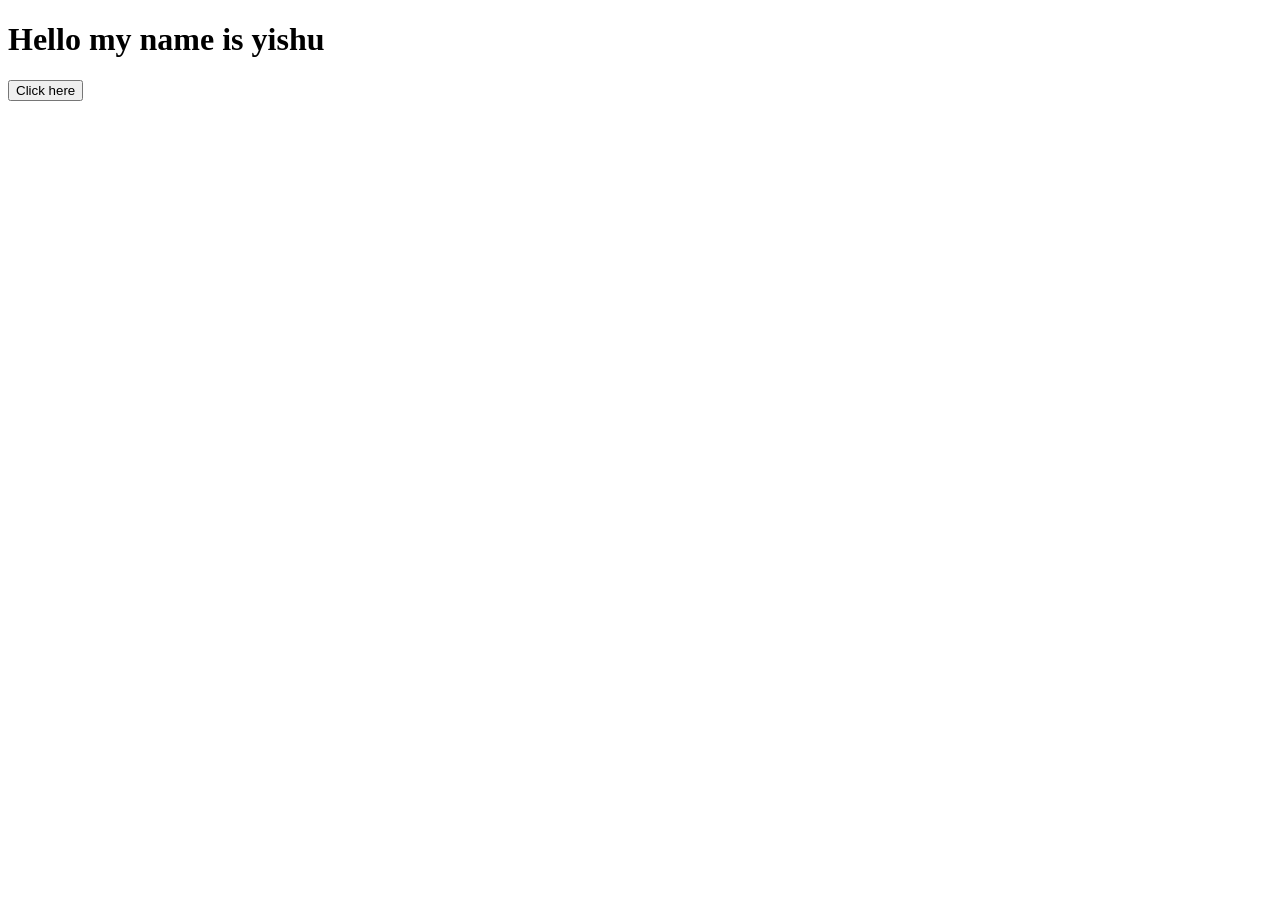
<file: dom.html>
<!DOCTYPE html>
<html lang="en">

<head>
  <meta charset="UTF-8">
  <meta name="viewport" content="width=device-width, initial-scale=1.0">
  <title>Javascript</title>
</head>

<body>


  <h1 id="Name"> Hello my name is yishu </h1>
  <button id="button" onclick="changeText()">Click here</button>
</body>
<!-- <script src="java.js"> -->
<Script src="dom.js"></script>

</html>
</file>
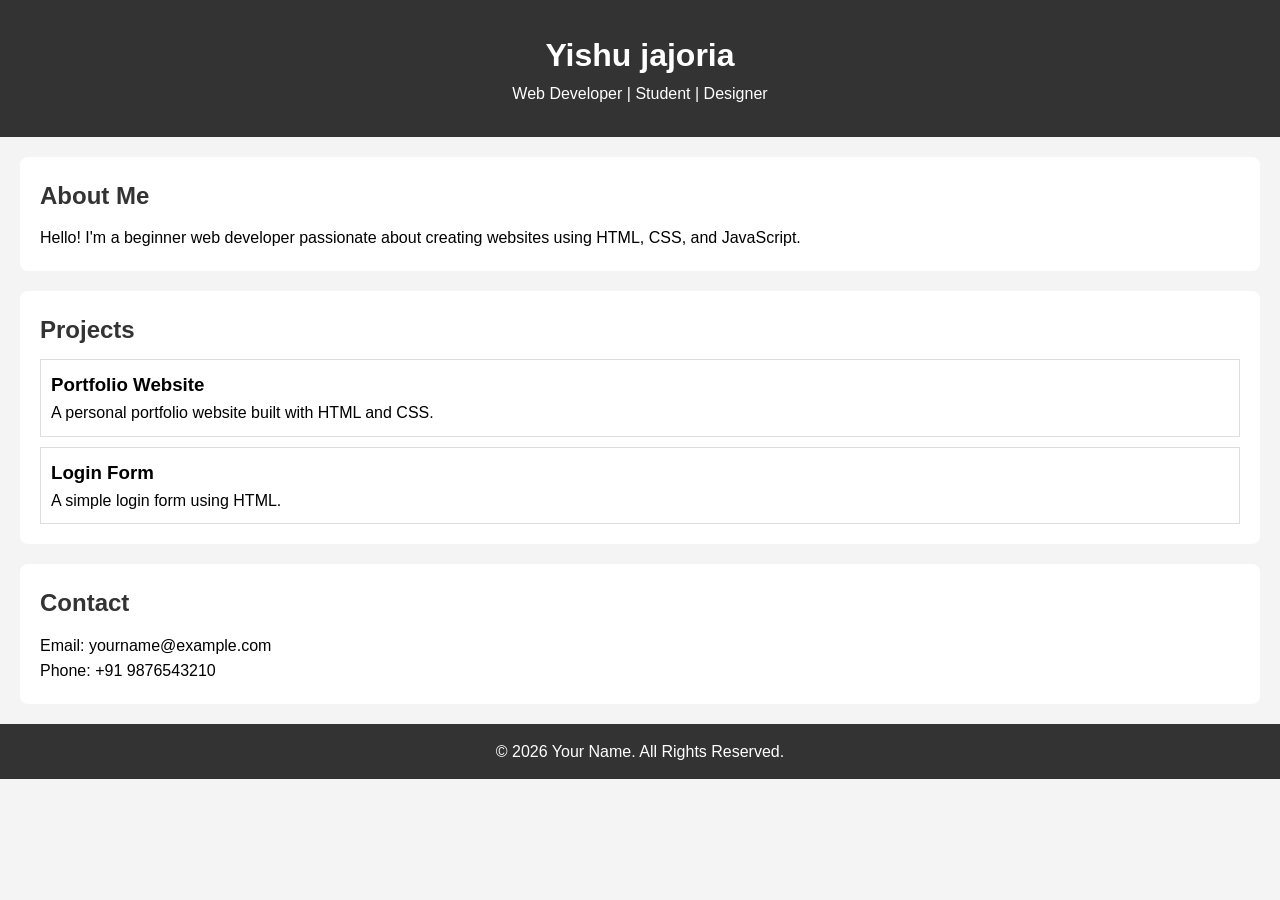
<file: Form.html>
<!DOCTYPE html>
<html lang="en">
<head>
    <meta charset="UTF-8">
    <meta name="viewport" content="width=device-width, initial-scale=1.0">
    <title>My Portfolio</title>
    <link rel="stylesheet" href="form.css">
</head>
<body>

    <header>
        <h1>Yishu jajoria</h1>
        <p>Web Developer | Student | Designer</p>
    </header>

    <section id="about">
        <h2>About Me</h2>
        <p>
            Hello! I'm a beginner web developer passionate about creating
            websites using HTML, CSS, and JavaScript.
        </p>
    </section>

    <section id="projects">
        <h2>Projects</h2>

        <div class="project">
            <h3>Portfolio Website</h3>
            <p>A personal portfolio website built with HTML and CSS.</p>
        </div>

        <div class="project">
            <h3>Login Form</h3>
            <p>A simple login form using HTML.</p>
        </div>
    </section>

    <section id="contact">
        <h2>Contact</h2>
        <p>Email: yourname@example.com</p>
        <p>Phone: +91 9876543210</p>
    </section>

    <footer>
        <p> &copy; 2026 Your Name. All Rights Reserved.</p>
    </footer>

</body>
</html>
</file>
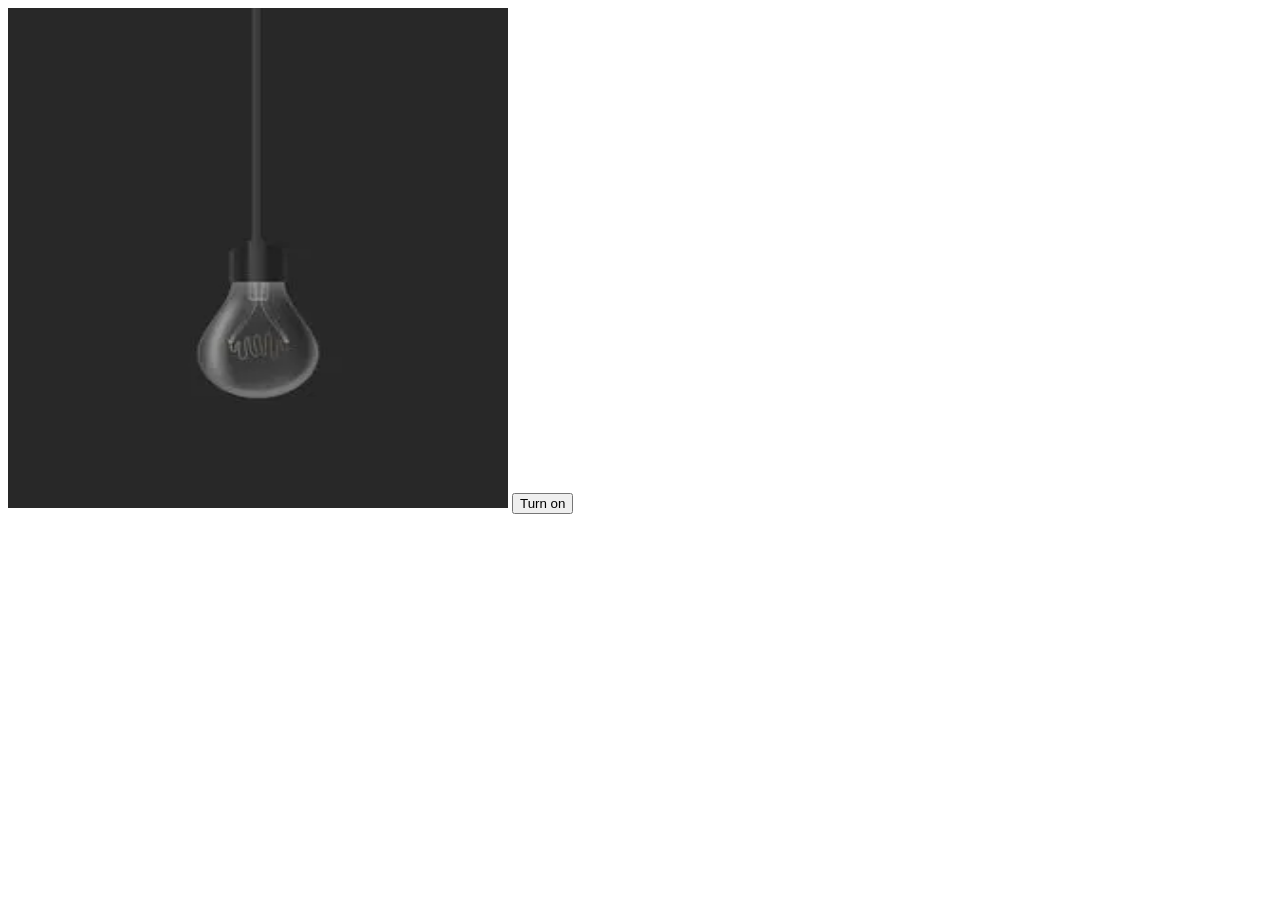
<file: imgtoggle.html>
<!DOCTYPE html>
<html lang="en">
<head>
    <meta charset="UTF-8">
    <meta name="viewport" content="width=device-width, initial-scale=1.0">
    <title>toggle</title>
</head>
<body>
    
    <img src="./off.png"   id="img" style="width: 500px; height: 500px;">
    <button id="button" onclick="toggle()"> Turn on</button>
</body>
<script>
    let isOn=false;
    function toggle(){
        let img = document.querySelector("#img");
        let button = document.querySelector("#button");
        if(isOn){
            img.src="./on.png";
            button.innerText="Turn on";
            isOn=false;
        }
        else{
            img.src="./off.png";
            button.innerText="Turn off";
            isOn=true;
        }
    }
</script>
</html>
</file>
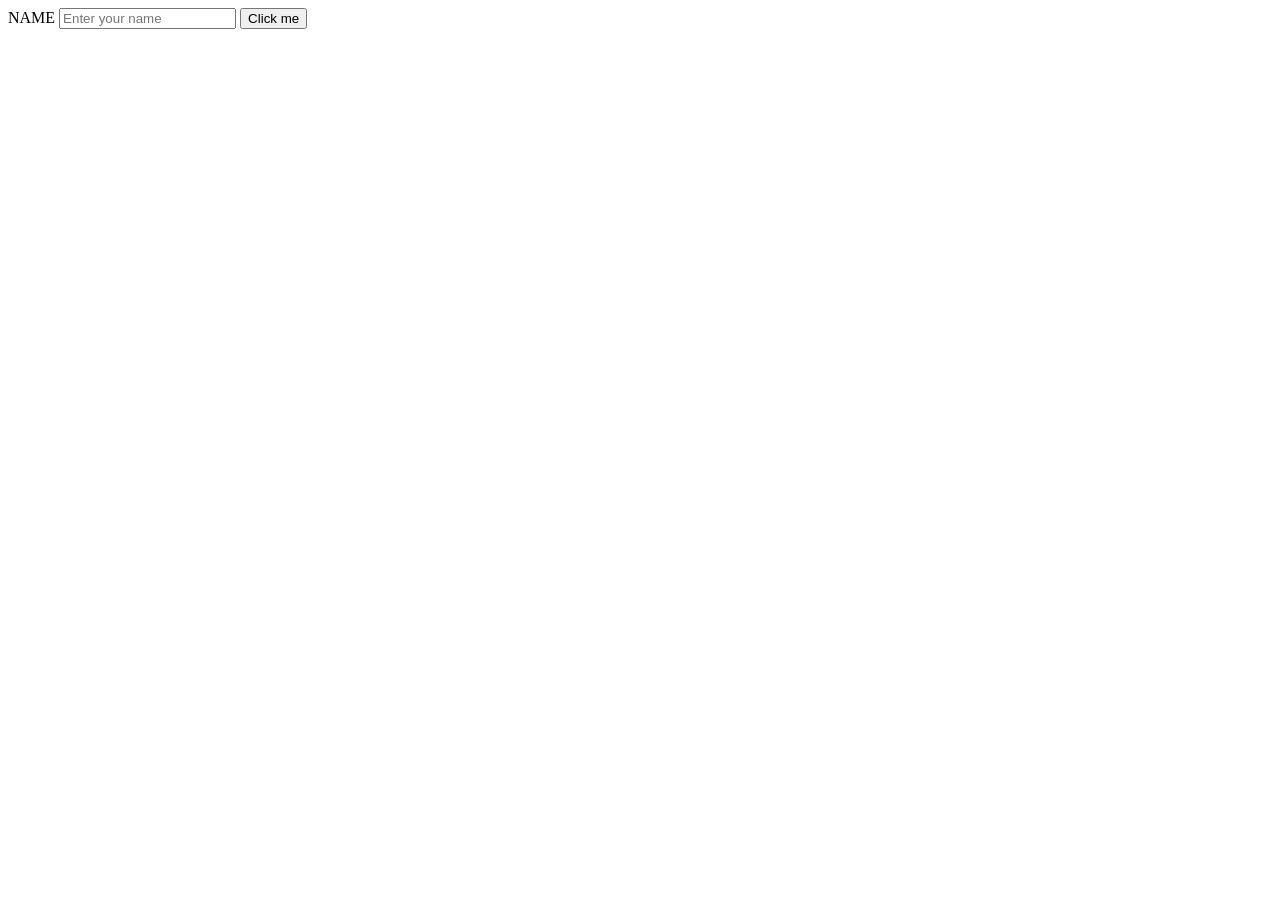
<file: java.html>
<!DOCTYPE html>
<html lang="en">

<head>
  <meta charset="UTF-8">
  <meta name="viewport" content="width=device-width, initial-scale=1.0">
  <title>Javascript</title>
</head>

<body>
  <form>
    <label  fror="name">NAME</label>
    <input type="text" id="name" name="name" placeholder="Enter your name">
    <button onclick="alert('Welcome here')">Click me</button>
  </form>
</body>
<!-- <script src="java.js"> -->
<Script >
  localStorage.setItem("username","Yishu");
  localStorage.setItem("age",25);

  let value = localStorage.getItem("age");
  console.log(value);

  localStorage.removeItem("age");
  localStorage.clear();
</script>

</html>
</file>
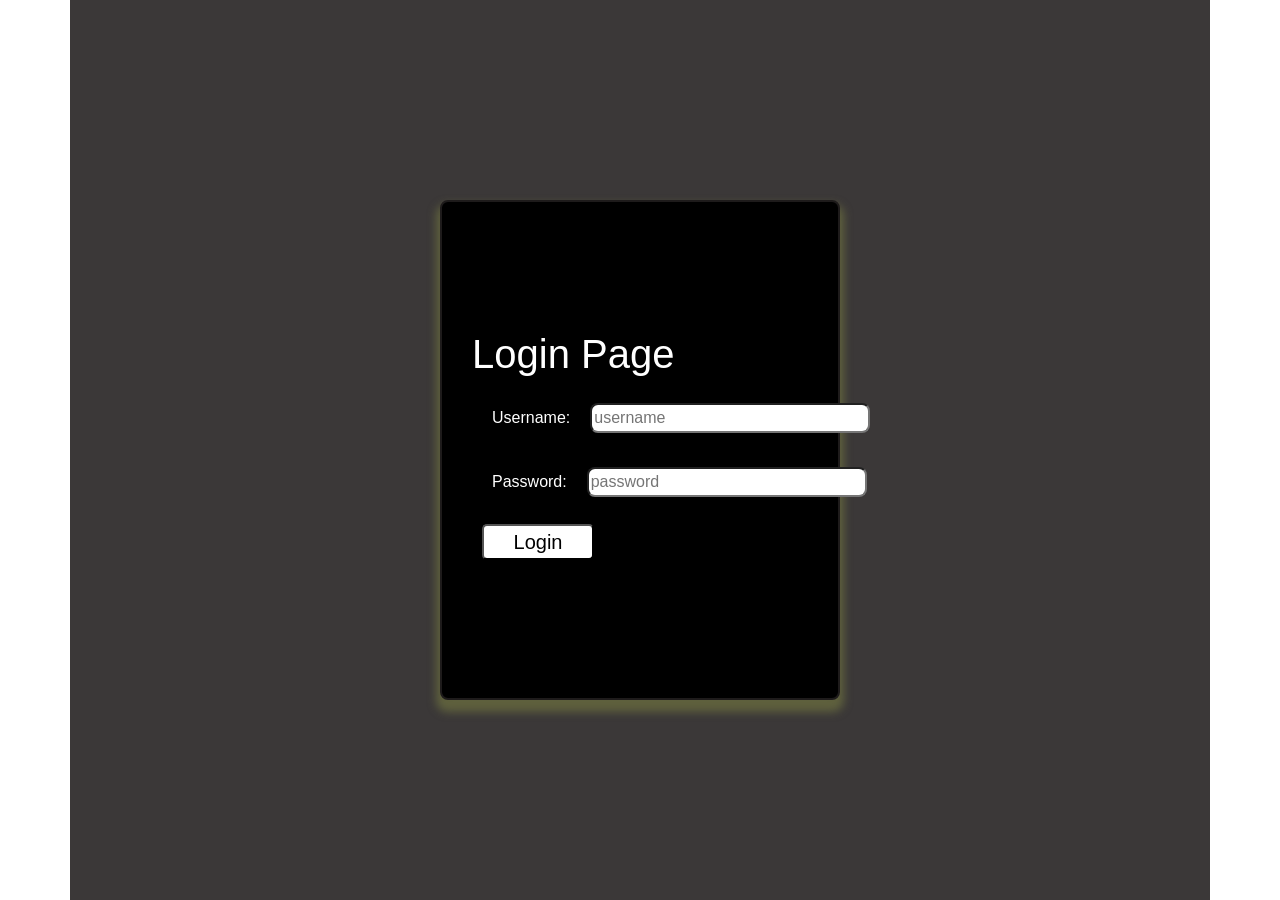
<file: loginpage.html>
<!DOCTYPE html>
<html lang="en">

<head>
    <meta charset="UTF-8">
    <meta name="viewport" content="width=device-width, initial-scale=1.0">
    <title>login page</title>
    <link rel="stylesheet" href="login.css">
    <link href="https://cdn.jsdelivr.net/npm/bootstrap@5.0.2/dist/css/bootstrap.min.css" rel="stylesheet"
        integrity="sha384-EVSTQN3/azprG1Anm3QDgpJLIm9Nao0Yz1ztcQTwFspd3yD65VohhpuuCOmLASjC" crossorigin="anonymous">
    <Script>

        // alert("Welcome to login Page!");
    </Script>
</head>

<body>
    <form>
        <div class="container">
            <div class="Row">

                <div class="loginpage" class="col-sm-12">
                    <div class="">
                        <h1>Login Page</h1>
                    </div>
                    <div class="loginpagee">
                        <label for="username" class="cols-sm-6" id="label">Username:</label>
                        <input type="text" id="username" placeholder="username" required size="50vh" class="col-sm-10">
                    </div>
                    <div class="loginpagee">
                        <label for="input" id="label">Password:</label>
                        <input type="password" id="password" required placeholder="password" required size="50vh"
                            class="col-sm-10">
                    </div>
                    <!-- <button id="button" onclick="toggle()">Click here</button> -->
                    <button id="login" type="submit" onclick="vaild()" class="col-sm-4">Login</button>
                    <!-- <button id="show" onclick="toggle()">Show Password</button> -->
                </div>
            </div>
        </div>
    </form>

</body>
<script>
    let login = document.querySelector("#login");
    login.addEventListener("click", function () {
        let username = document.querySelector("#username").value;
        let password = document.querySelector("#password").value;
        if (username === "Admin" && password === "0000") {
            alert(login.innerText = "Login successfull");
        }
        else {

            alert("Invalid username or password");

        }
    })
    function toggle() {
        let input = document.querySelector("#input");
        if (input.type === "text") {
            input.type = "password";
        }
        else {
            input.type = "text";
        }
        // }
        // function vaild() {
        //     let username = document.getElementById("#username").value;
        //     let password = document.getElementById("#input").value;

        //     if (username !== "" && password!=="") {
        //         alert("Login successful");
        //     } else {
        //         alert("Try again!");
        //     }
    }
</script>

</html>
</file>
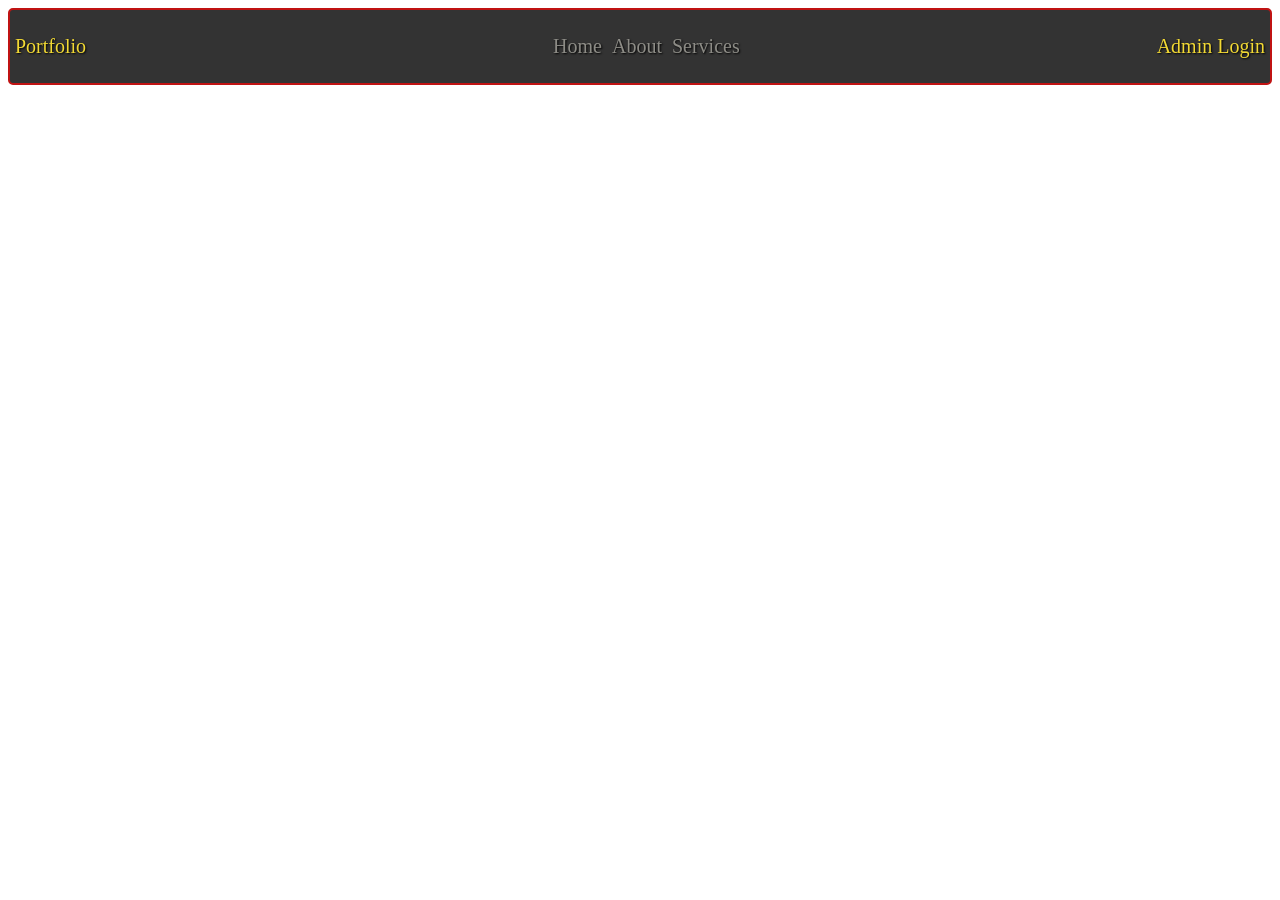
<file: navbar.html>
<!DOCTYPE html>
<html lang="en">

<head>
  <meta charset="UTF-8">
  <meta name="viewport" content="width=device-width, initial-scale=1.0">
  <title>Navbar</title>
  <link rel="stylesheet" href="navbar.css">
</head>

<body>
  <div class="container">
    <div>
      <div class="portfolio">Portfolio</div>
    </div>
    <div class="Services">
      <UL class="nav">
        <li><a href="#">Home</a></li>
        <li><a href="#">About</a></li>
        <li><a href="#">Services</a></li>
      </UL>
    </div>
    <div class="Admin">Admin Login</div>
  </div>

</body>

</html>
</file>
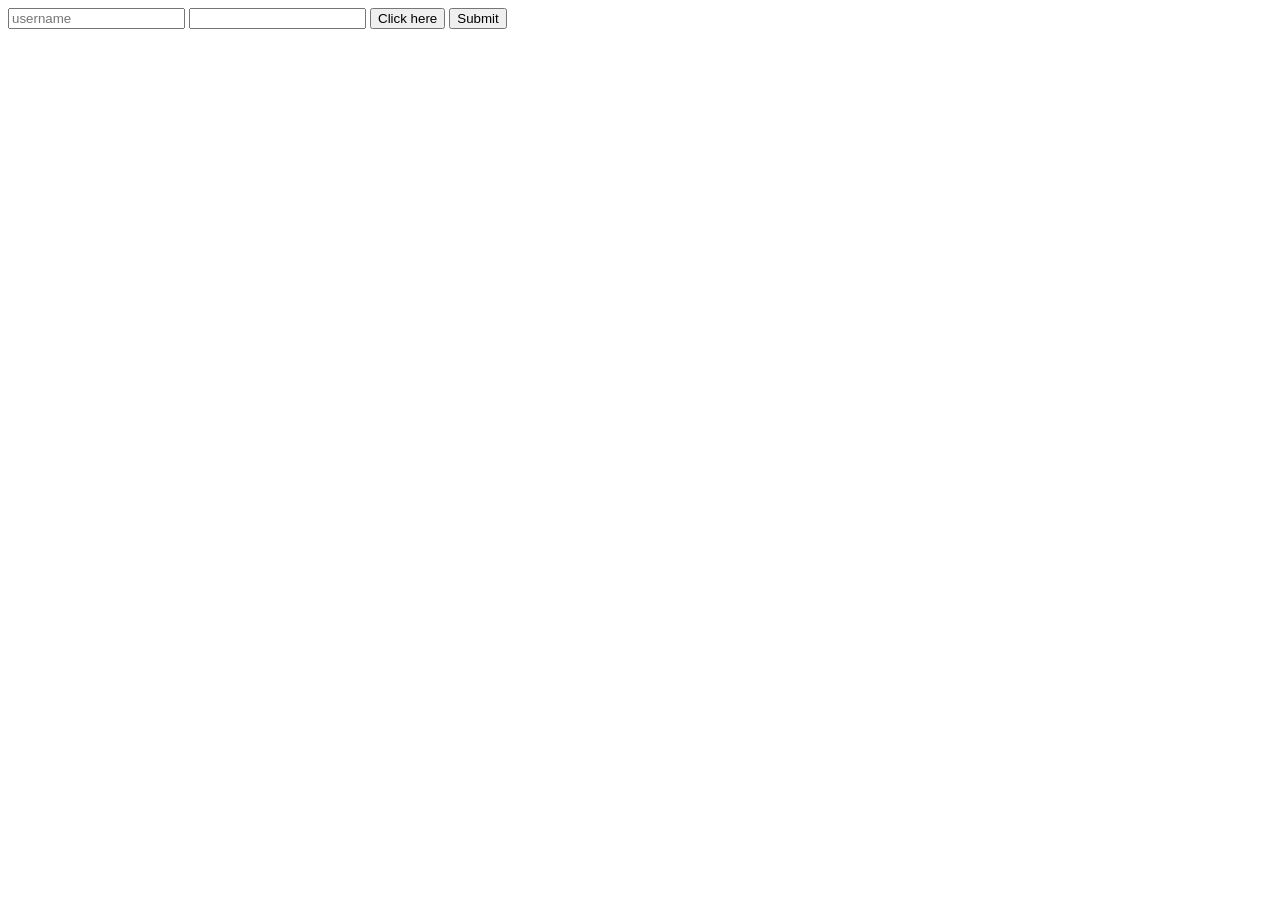
<file: password.html>
<!DOCTYPE html>
<html lang="en">
<head>
    <meta charset="UTF-8">
    <meta name="viewport" content="width=device-width, initial-scale=1.0">
    <title>paassword</title>
</head>
<body>
    <input type="text" id="username" placeholder="username">
    <input type="password" id="input">
    <button id="button" onclick="toggle()">Click here</button>
    <button id="submit" onclick="submit()">Submit</button>
    <h1 id="greeting"></h1>
</body>
<script>
    function toggle(){
        let input = document.querySelector("#input");
        if(input.type==="text"){
            input.type="password";
        }
        else{
            input.type="text";
        }
    }
    function submit(){
        let name =document.querySelector("#username").value;
        let heading = document.querySelector("#greeting");
        heading.innerText="Hello "+name;
    }
</script>
</html>
</file>
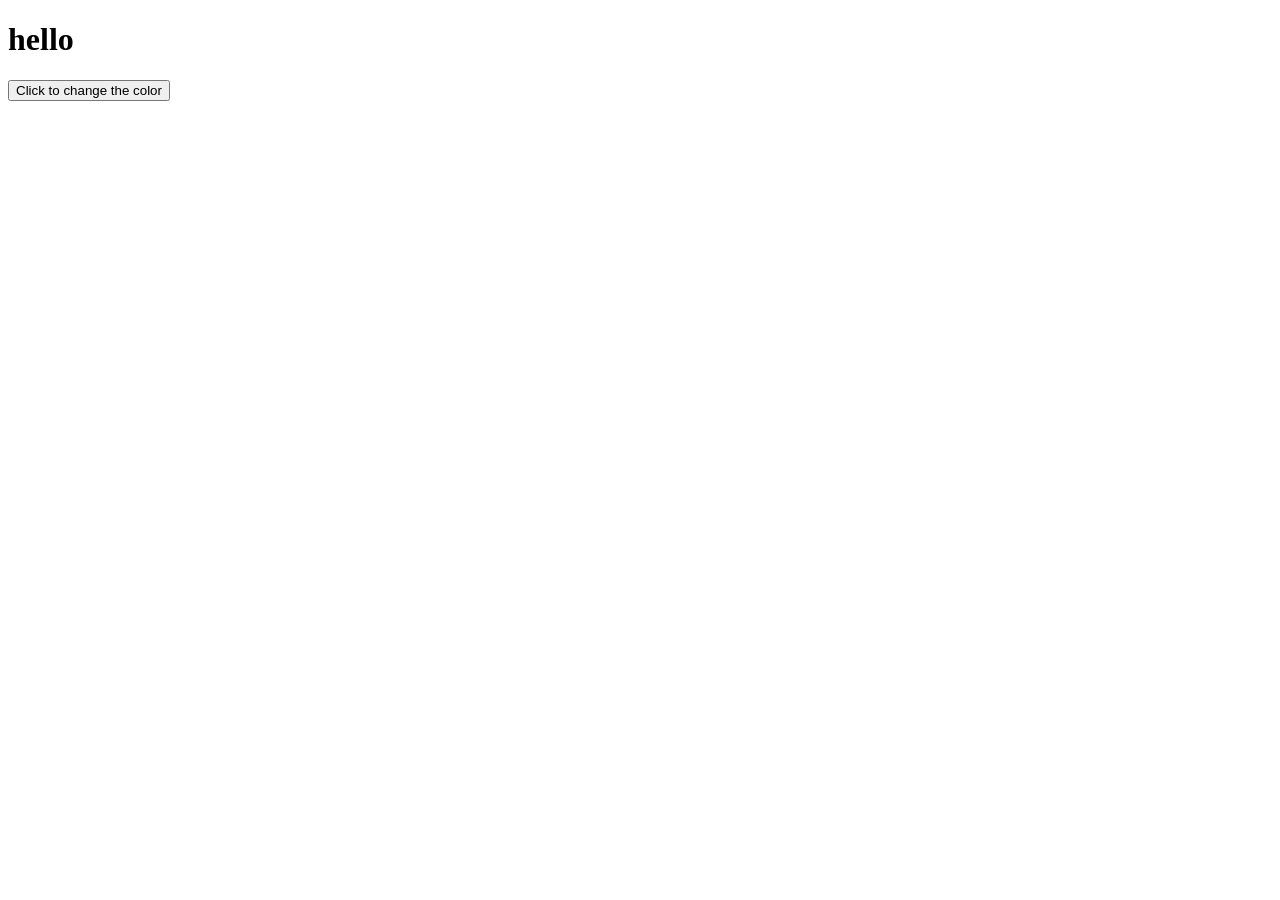
<file: themetolle.html>
<!DOCTYPE html>
<html lang="en">
<head>
    <meta charset="UTF-8">
    <meta name="viewport" content="width=device-width, initial-scale=1.0">
    <title>Document</title>
</head>
<body>
    <div>
        <h1 class="hell">hello</h1>
        <button id="Button" onclick="changeTheme()">Click to change the color</button>
    </div>
</body>
<script>
    let isDark=false;
    function changeTheme() {
        // document.body.style.backgroundColor = "black";
        // document.body.style.color = "white";
        let heading = document.querySelector(".hell");
        if(isDark){
            document.body.style.backgroundColor = "white";
            heading.style.color="black";
            isDark=false;
        }
        else{
            document.body.style.backgroundColor="black";
            heading.style.color="white";
            isDark=true;
            
        }
   }
</script>
</html>
</file>
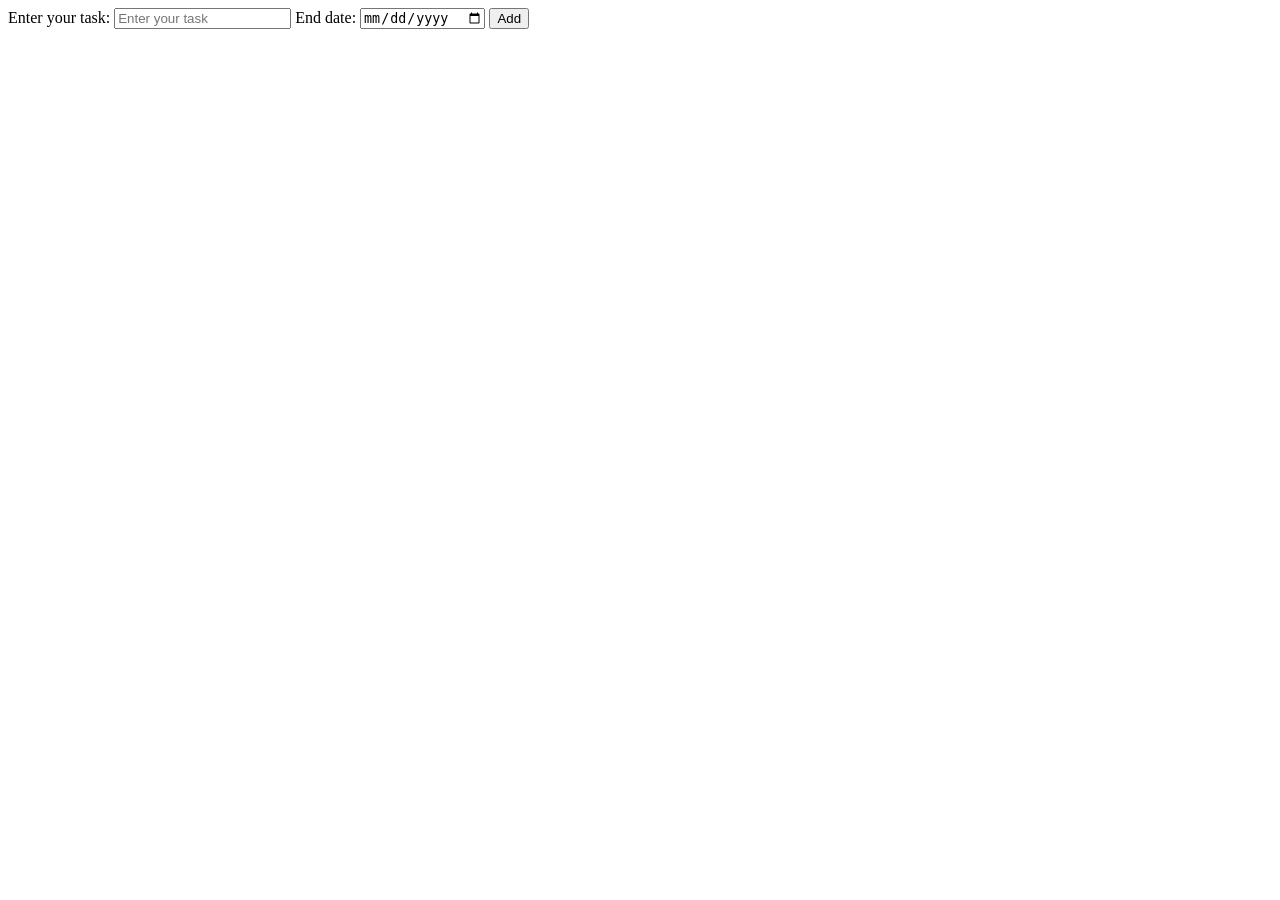
<file: todo.html>
<!DOCTYPE html>
<html lang="en">

<head>
    <meta charset="UTF-8">
    <meta name="viewport" content="width=device-width, initial-scale=1.0">
    <title>Todo List</title>
</head>

<body>

    <label>
        Enter your task:
        <input type="text" placeholder="Enter your task" id="task-input" required>
    </label>

    <label>
        End date:
        <input type="date" id="date-input" required>
    </label>

    <button id="btn" onclick="addTask()">Add</button>

    <br><br>

    <div id="list"></div>

    <script>
        let todos = JSON.parse(localStorage.getItem("todos")) || [];
        display();

        function addTask() {
            let task = document.querySelector("#task-input").value;
            let date = document.querySelector("#date-input").value;

            if (task.trim() === "") {
                alert("Please enter a task");
                return;
            }
            // if(!task || !date){
            //     alert("Please fill the task name and  date");
            //     return;
            // }
            todos.push({
                taskname: task,
                taskdate: date
            });

            localStorage.setItem("todos", JSON.stringify(todos));

            display();

            document.querySelector("#task-input").value = "";
            document.querySelector("#date-input").value = "";
        }

        function display() {
            let result = "";

            for (let i = 0; i < todos.length; i++) {
                result += `
                    <span>
                        ${todos[i].taskname} - ${todos[i].taskdate}
                        <button onClick="deleteTask(${i});">Delete</button>
                    </span><br>
                `;
            }

            document.querySelector("#list").innerHTML = result;
        }
        function deleteTask(index) {
            todos.splice(index, 1);
            localStorage.setItem("todos", JSON.stringify(todos));
            display();
        }
    </script>

</body>

</html>
</file>
<file: form.css>
* {
    margin: 0;
    padding: 0;
    box-sizing: border-box;
}

body {
    font-family: Arial, sans-serif;
    line-height: 1.6;
    background-color: #f4f4f4;
}

header {
    background-color: #333;
    color: white;
    text-align: center;
    padding: 30px;
}

section {
    background: white;
    margin: 20px;
    padding: 20px;
    border-radius: 8px;
}

h2 {
    margin-bottom: 10px;
    color: #333;
}

.project {
    border: 1px solid #ddd;
    padding: 10px;
    margin-top: 10px;
}

footer {
    text-align: center;
    background-color: #333;
    color: white;
    padding: 15px;
    margin-top: 20px;
}
</file>
<file: login.css>
/* Center the box on the page */
.container {
  margin: 0;
  height: 100vh;
  display: flex;
  justify-content: center;
  align-items: center;
  background-color: #3b3838;
  font-family: Arial, sans-serif;
}

/* Login box styling */
.loginpage {
  display: flex;
  flex-direction: column;
  /* align-items:center; */
  color: #4e4a4a;
  background-color: (3, 25, 23, 0.8);
  padding: 30px;
  width: 100%;
  margin: 10px;
  height: 500px;
  align-items: flex-start;
  justify-content: center;
  max-width: 400px;
  border-radius: 8px;
  border: 5px solid #5a5555;
  box-shadow: 0 8px 8px 4px rgba(118, 124, 65, 0.6);
}
.loginpagee{
  display:flex;
  align-items: center;
  
}
.loginpage,
input {
  border-radius: 8px;

  color: black;
}
.loginpage,
input:hover {
  color: white;
  background-color: Black;
  border: 2px solid rgb(30, 27, 27);
}

#label {
  color: #ffff;
  margin: 10px;
  padding: 10px;
  display: flex;
  align-items: flex-start;
  justify-content: left;
  /* align-item:left; */
}


#login {
  margin: 10px;
  display: flex;
  border-radius: 8px;
  /* width: 60px; */
  /* height: 30px; */
  background-color: rgb(255, 255, 255);
  font-size: 20px;
  color:black;
  border-radius:5px;
  margin-top:10px;
  /* align-item: Center;   */
  align-items: flex-end;
  justify-content :center;

}

#login:hover {
  background-color: black;
  color: rgb(146, 146, 148);
}
</file>
<file: navbar.css>
.container {
  display: flex;
  justify-content: space-between;
  align-items: center;
  background-color: #333;
  color: rgb(242, 217, 52);
  font-size: 20px;
  text-shadow: 1px 1px 2px black;
  margin: 0;
  padding: 5px;

  border-radius: 5px;
  border: 2px solid #c01313;
}

.Services {
  display: flex;
  padding: 10px;
  justify-content: space-between;
  align-items: center;
}

.Services ul {
  display: inline-flex;
  margin: 10px;

}

.nav li {
  list-style: none;
  display: flex;
  justify-content: space-between;
  align-items: center;
  margin-left: 10px;
  /* padding: 10px; */
  color: rgb(141, 140, 134);
}

.nav li a {
  text-decoration: none;
  color: rgb(141, 140, 134);
}
</file>
